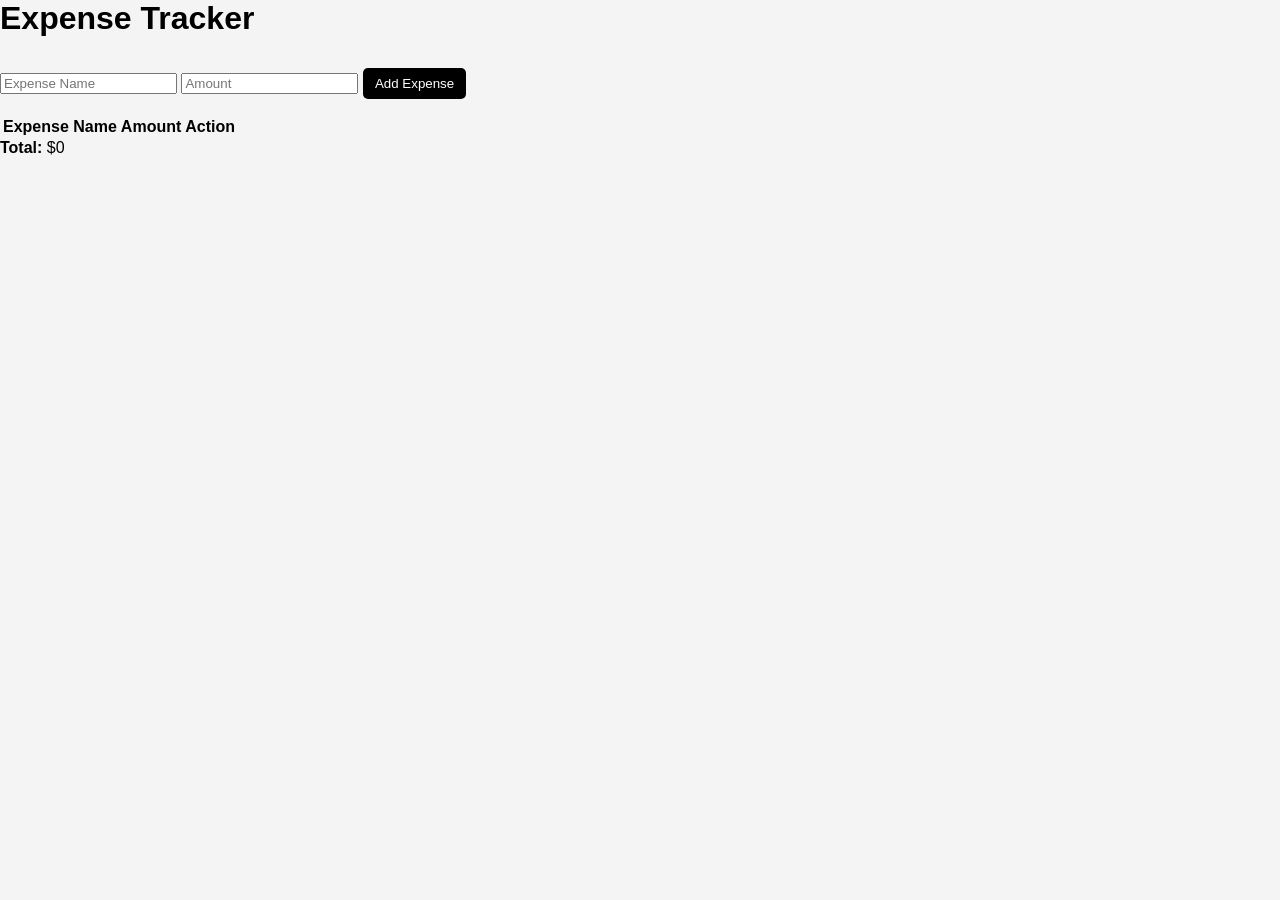
<file: exp.html>
<html> 

<head> 
	<title>Expense Tracker</title> 
	<link rel="stylesheet"
		type="text/css"
		href="style.css" /> 
</head> 

<body> 
	<div class="container"> 
		<h1>Expense Tracker</h1> 
		<form id="expense-form"> 
			<input type="text"
				id="expense-name"
				placeholder="Expense Name" required /> 
			<input type="number"
				id="expense-amount"
				placeholder="Amount" required /> 
			<button type="submit"> 
				Add Expense 
			</button> 
		</form> 
		<div class="expense-table"> 
			<table> 
				<thead> 
					<tr> 
						<th>Expense Name</th> 
						<th>Amount</th> 
						<th>Action</th> 
					</tr> 
				</thead> 
				<tbody id="expense-list"></tbody> 
			</table> 
			<div class="total-amount"> 
				<strong>Total:</strong> 
				$<span id="total-amount">0</span> 
			</div> 
		</div> 
	</div> 
	<script src="script.js"></script> 
</body> 

</html>
</file>
<file: style.css>
body {
  font-family: Arial, sans-serif;
  margin: 0; padding: 0;
  background: #f4f4f4;
}

header {
  background: black;
  color: white;
  padding: 15px;
  text-align: center;
}

.products {
  display: flex;
  justify-content: center;
  gap: 20px;
  padding: 20px;
}

.product {
  background: white;
  padding: 15px;
  border-radius: 10px;
  text-align: center;
  width: 200px;
  box-shadow: 0 2px 5px rgba(0,0,0,0.2);
}

.product img {
  width: 180px; height: auto;
}

button {
  margin-top: 10px;
  padding: 8px 12px;
  background: black;
  color: white;
  border: none;
  border-radius: 5px;
  cursor: pointer;
}

.cart {
  background: white;
  margin: 20px;
  padding: 15px;
  border-radius: 10px;
  box-shadow: 0 2px 5px rgba(0,0,0,0.2);
}
</file>
